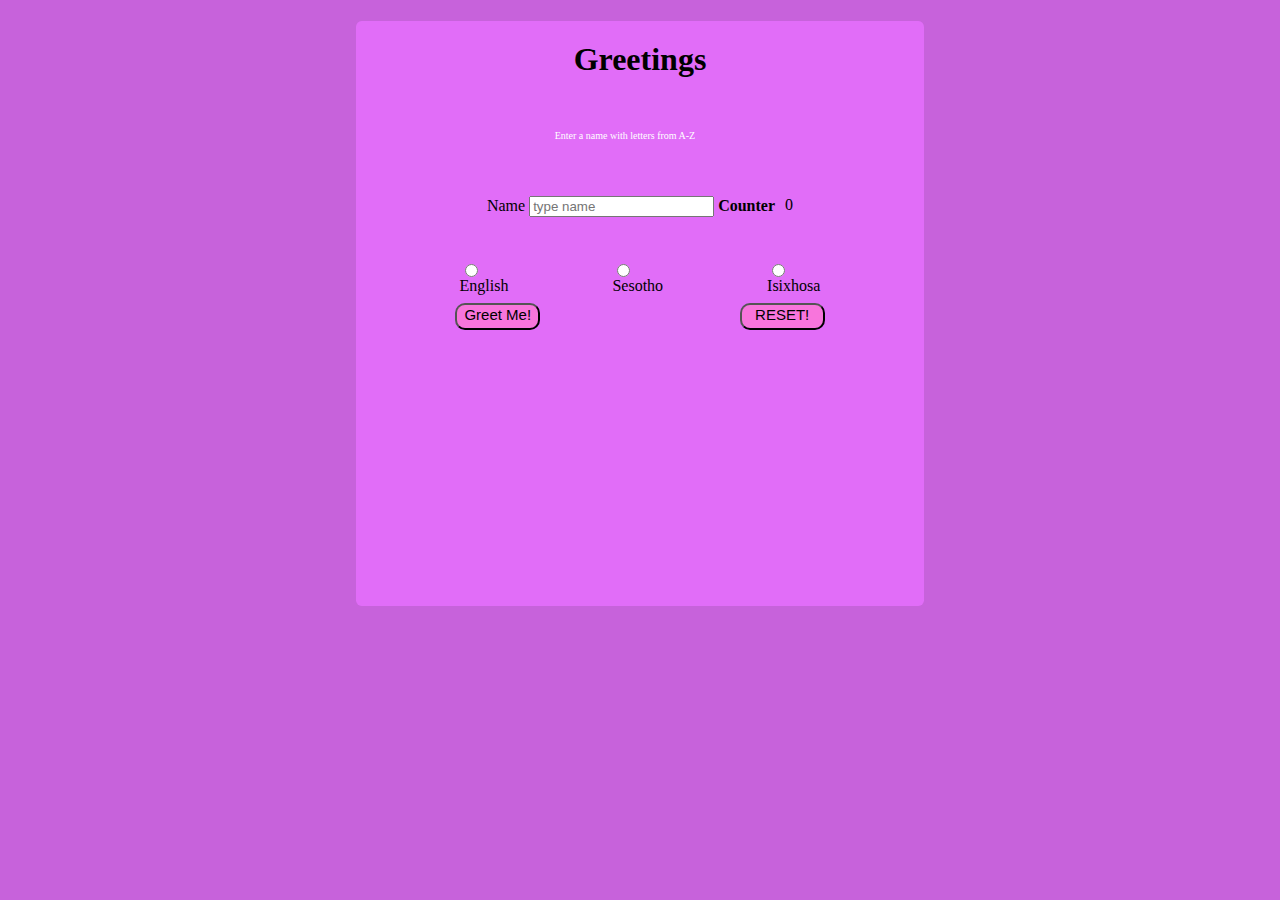
<file: index.html>
<!DOCTYPE html>
<html lang="en">
<head>
    <link href="./greet.css" rel="stylesheet">
    <meta charset="UTF-8">
    <meta http-equiv="X-UA-Compatible" content="IE=edge">
    <meta name="viewport" content="width=device-width, initial-scale=1.0">
    <title>Greeting</title>
</head>
<body>
    <div class="box">
        <h1>Greetings</h1>
        
        <div class="text-box">

            <div class="error">
                <p>Enter a name with letters from A-Z</p>
            </div>

            <div class="display">
                <span class="nameDisplayed"></span>
            </div>
            
            <div class="naming">
                Name
            </div>
            <div class="naming">
                <input class="textBoxBttn" value="" name="text1" type="text" placeholder="type name">
            </div>

            <div class="naming">
                <h4>Counter</h4>
                <span class="counter"></span>
            </div>
            
        </div>

        <div class="radios">
            <label class="">
                <input class="radioBttns" type="radio" id="id1" name="language" value="English">
                <span class="labelRadio">English</span>
            </label>
            <label class="">
                <input class="radioBttns" type="radio" id="id2" name="language" value="Sesotho">
                <span class="labelRadio">Sesotho</span>
            </label>
            <label class="">
                <input class="radioBttns" type="radio" id="id3" name="language" value="Isixhosa">
                <span class="labelRadio">Isixhosa</span>
            </label>
        </div>

        <div class="greet-reset">
            <button class="primary-bttn greetMeBtn" onclick="greet()" type="button" id="theGrt" name="button"> <span>Greet Me!</span></button>
            <button class="primary-bttn resetBtn" type="button" name="button"> <span>RESET!</span></button>
        </div>
       
    </div> 
    
    <script src="./greetFactoryFunction.js"></script>
    <script src="./greet.js"></script>
</body>
</html>
<!-- <p>Clear the input field when it gets focus:</p> -->
<!-- <input type="text" onfocus="this.value=''" value="Blabla"> -->
</file>
<file: greet.css>
body{
    background-color:rgb(199, 98, 219)
    /* background-color: darkorchid; */
}
h1 {
    text-align: center;
    font-family: cursive;
    padding-top: 20px;
}
.box{
    /* display: flex; */
    /* flex-direction: column; */
    background-color: rgb(225, 109, 248);
    width: 45%;
    /* border: rgb(249, 176, 252) solid; */
    border-radius: 1%;
    box-shadow: rgb(85, 68, 84);
    box-shadow: saddlebrown;
    margin: auto;
    font-family: cursive;
    height: 65vh;
}
.text-box{
    padding-bottom: 25px;
    text-align: center;
}
.error{
    font-size: 10px;
    color: white;
    width: 50%;
    margin-left: 35%;
}
.naming{
    display: inline-flex;
}
.radios{
    display: flex;
    flex-direction: row;
    justify-content: space-evenly;
    padding-: 20px;
    text-align: center;

}
p{
    text-align: left;
}
.greet-reset{
    display: flex;
    flex-direction: row;
    justify-content: space-around;
    padding-bottom: 10px;
    border-radius: 30%;
    text-align: center;
    padding-top: 8px;
}
.display{
    text-align: center;
    padding-top: 25px;
    /* background-color: rgb(160, 70, 155); */
    /* border-radius: 15px; */
    /* padding-bottom: 10px; */
    width: 25%;
    display: flex;
    flex-direction: row;
    position: relative;
    margin: auto;
    /* padding-left: 50%; */
}
/* .grit{
    text-align: center;
} */
.greetMeBtn, .resetBtn{
    transition-duration: 00.5s;
    background-color: rgb(248, 117, 220);
    color: black;
    font-size: 15px;
    width: 15%;
    height: 3vh;
    border-radius: 10px;
    /* text-align: center; */
}
.greetMeBtn span, .resetBtn span{
    cursor: pointer;
    display: inline-block;
    position: relative;
    transition-duration: 00.5s;
}
.greetMeBtn:hover, .resetBtn:hover{
    background-color: rgb(107, 4, 110);
    color: yellow;
    box-shadow: 1 10px 20px 1 rgb(242, 8, 250), 0 8px 30px 0 rgb(242, 8, 250);
}
.greetMeBtn span::after, .resetBtn span::after{
    /* content: '\00bb'; */
    position: absolute;
    opacity: 2;
    top: 0;
    right: 20px;
    transition: 00.5s;
}
.greetMeBtn:hover span::after, .resetBtn:hover span::after{
    opacity: 2;
    right: 0;
}
.red{
    color: red;
}
.counter{
    padding-top: 20px;
    padding-left: 10px;
}
.greet-reset{
    display: flex;
    flex-direction: row;
}
.button-1{
    display: flex;
    flex-direction: row;
    width: 100%;
    padding-top: 20px;
    padding-bottom: 10px;
    justify-content: center;
    /* background-color: darkgoldenrod; */
}
button{
    /* position: absolute; */
    display: flex;
    flex-direction: row;
    justify-content: center;
    width: 10%;
    font-size: 35px;
}
form{
    display: flex;
    justify-content: space-between;
    flex-direction: row;
    justify-content: center;
}
.radio-bttn{
    display: flex;
    flex-direction: row;
    width: 100%;
    /* background-color: darkgreen; */
    padding-top: 30px;
    padding-bottom: 20px;
    justify-content: center;
    justify-content: space-around;
}
input{
    display: flex;
    flex-direction: row;
    justify-content: space-between;
}
.text-box{
    padding-top: 20px;
}
.last-bttns{
    display: flex;
    flex-direction: row;
    justify-content: center;
    justify-content: space-evenly;
    font-size: 7px;
    padding-top: 25px;
}
.rst{
    padding-left: 5px;
    padding-right: 5px;
    border-radius: 25%;
    font-size: 15px;
}
.greet-1{
    font-size: 40px;
}
.cnt{
    font-size: 15px;
    border-radius: 25px;
    padding-right: 5px;
    padding-left: 5px;
}
.greetBttn{
    display: flex;
    flex-direction: row;
    justify-content: center;
    padding-top: 30px;
}
</file>
